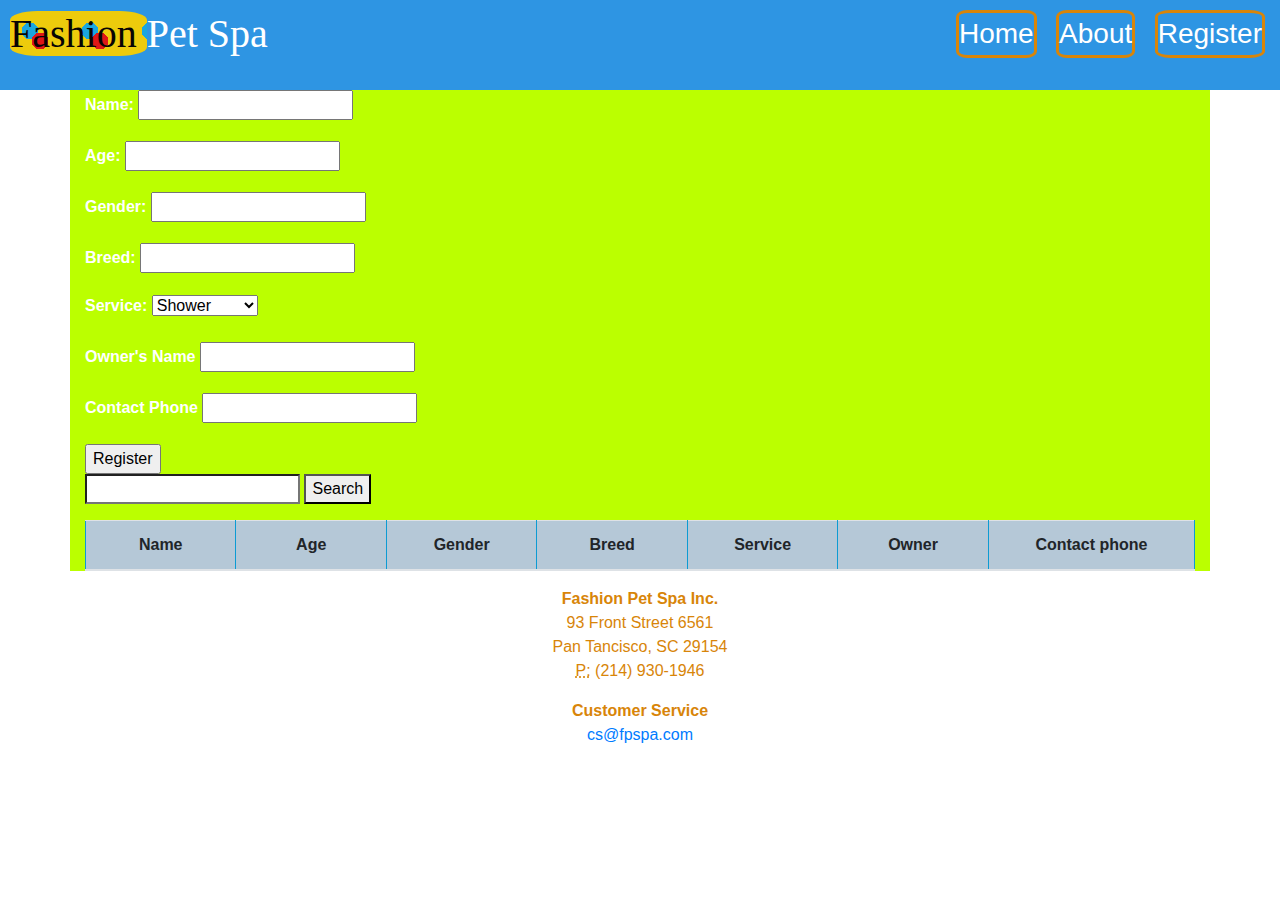
<file: register.html>
<!DOCTYPE html>
<html lang="en">
<head>
    <meta charset="UTF-8">
    <meta name="viewport" content="width=device-width, initial-scale=1.0">
    <link rel="stylesheet" href="https://stackpath.bootstrapcdn.com/bootstrap/4.4.1/css/bootstrap.min.css" integrity="sha384-Vkoo8x4CGsO3+Hhxv8T/Q5PaXtkKtu6ug5TOeNV6gBiFeWPGFN9MuhOf23Q9Ifjh" crossorigin="anonymous">
    <link rel="stylesheet" href=css/mystyle.css>
    <title>Document</title>
</head>
<body>
    <header class="header-index">
        <h1><style></style><span class="polkadot">Fashion </span>Pet <span class="pinky">Spa </span></h1>

        <div class="menu">
            <nav >
                <a href="index.html">Home</a>
                <a href="about.html">About</a>
                <a href="register.html">Register</a>
            </nav>
        </div>


    </header>

    <main class="container">
        <div id="info-main"></div>
        <form action="#">
            <div id="stretch">
            <p><label>Name:</label>
                <input id="petName" type="text">
            </p>

            <p><label for="age">Age:</label>
                <input id="petAge" type="text">
            </p>

            <p><label for="gender">Gender:</label>
                <input id="petGender" type="text">
            </p>

            <p><label for="breed">Breed:</label>
                <input id="petBreed" type="text">
            </p>

            <p><label for="service">Service:</label>
                <select name="service"id="petService">
                    <option value="shower">Shower</option>
                    <option value="Nails cut">Nails Cut</option>
                    <option value="Full Service">Full Service</option>
                </select>
            </p>

            <p>
                <label for="ownersName">Owner's Name</label>
                <input id="ownersName" type="text">
            </p>
            <p>
                <label for="contactPhone">Contact Phone</label>
                <input id="contactPhone" type="text"> 
            </p>
            </div>

        </form>
        <input type="button" value="Register" onclick="register();">
    <div>
        <input type="search" name="search" id="txtSearch">
        <button onclick="searchPet();">Search</button>
    </div>
        <div id="listborder">
            <ul id="pet-list">
                <!--display pets-->
            </ul>
        </div>
        <div class="poodle">
            <!--<ul id="pet-list"
            
            <ul>  -->

            <table class="table">
                <thead>
                    <th>Name</th>
                    <th>Age</th>
                    <th>Gender</th>
                    <th>Breed</th>
                    <th>Service</th>
                    <th>Owner</th>
                    <th>Contact phone</th>
                </thead id="">

                <tbody id="rowPet">
                    
            </table>
        </div>



    </main>
    <script src="js/script.js"></script>
</body>
<footer>
    <footer><center>
        <address>
            <strong>Fashion Pet Spa Inc.</strong><br>
            93 Front Street 6561<br>
            Pan Tancisco, SC 29154<br>
            <abbr title="Phone">P:</abbr> (214) 930-1946
          </address>
          
          <address>
            <strong>Customer Service</strong><br>
            <a href="mailto:#">cs@fpspa.com</a>
          </address>
    </footer>
    <script src="js/script.js"></script>

</footer>
</html>
</file>
